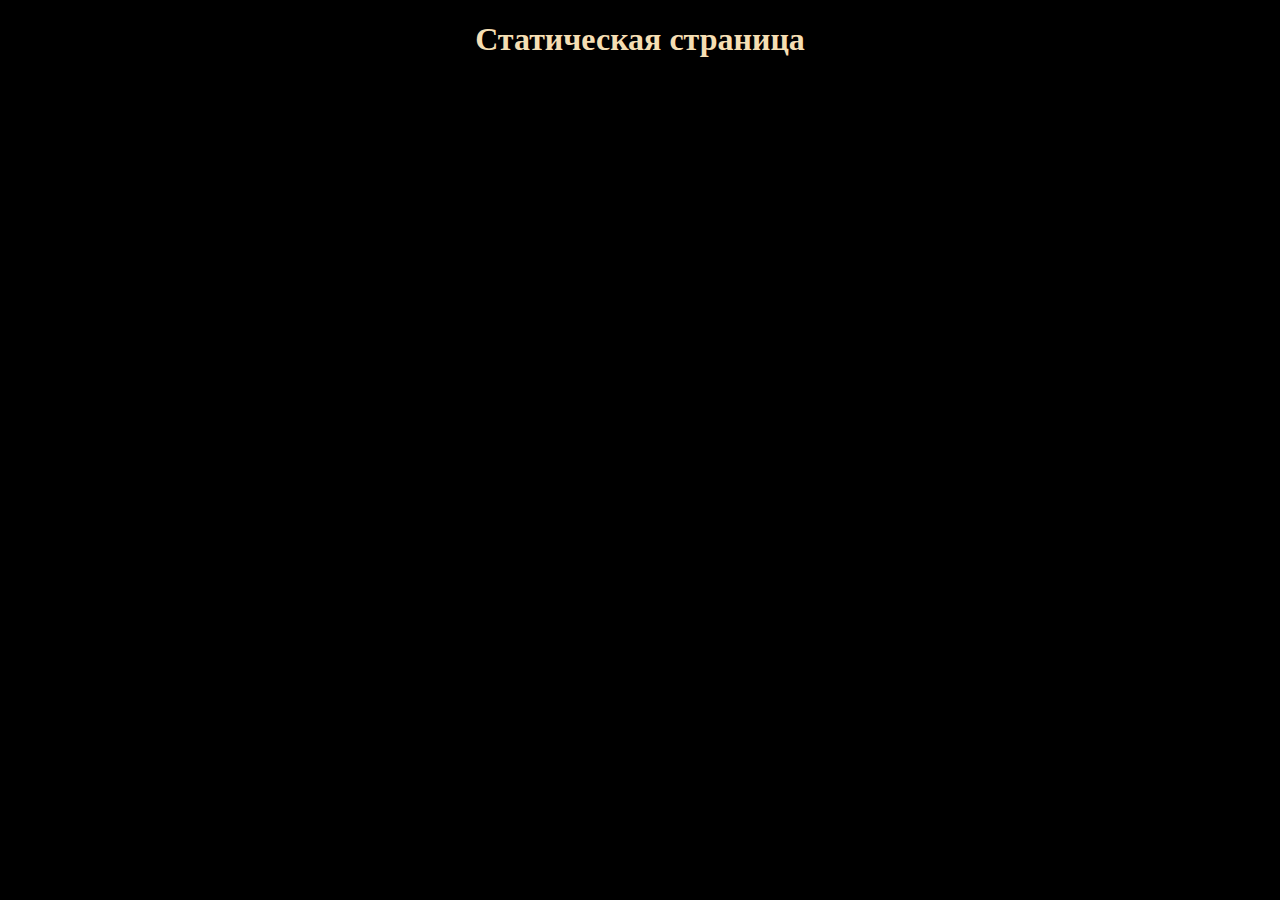
<file: src/main/resources/static/index.html>
<!DOCTYPE html>
<!--
To change this license header, choose License Headers in Project Properties.
To change this template file, choose Tools | Templates
and open the template in the editor.
-->
<html>
    <head>
        <title>TODO supply a title</title>
        <meta charset="UTF-8">
        <meta name="viewport" content="width=device-width, initial-scale=1.0">
        <link rel="stylesheet" href="./style.css">
    </head>
    <body>
        <h1 id="header">Статическая страница</h1>
        <h1 id="date"></h1>
        <script src="./script.js"></script>
    </body>
</html>
</file>
<file: src/main/resources/static/style.css>
body {
    background-color: black;
}

#header {
    color:wheat;
    text-align: center;
}
#date{
    color:wheat;
    text-align: center;
}
</file>
